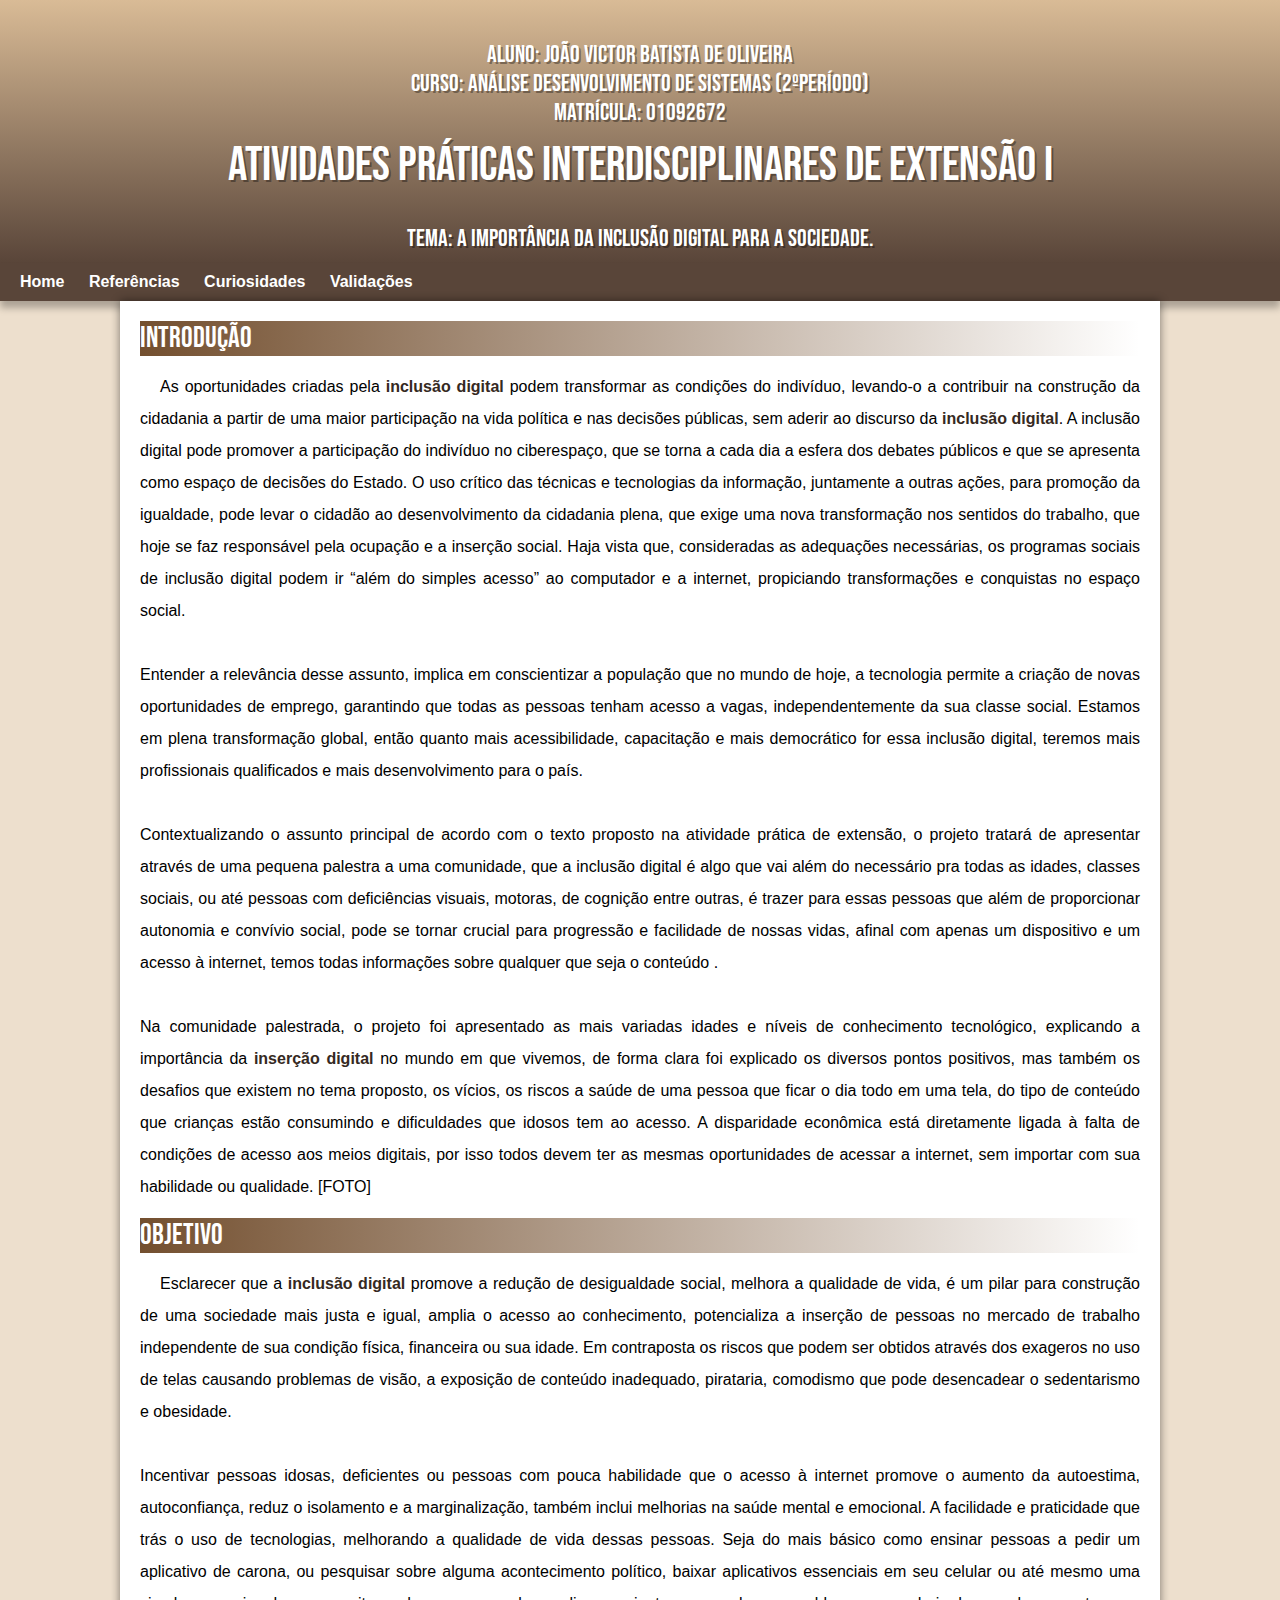
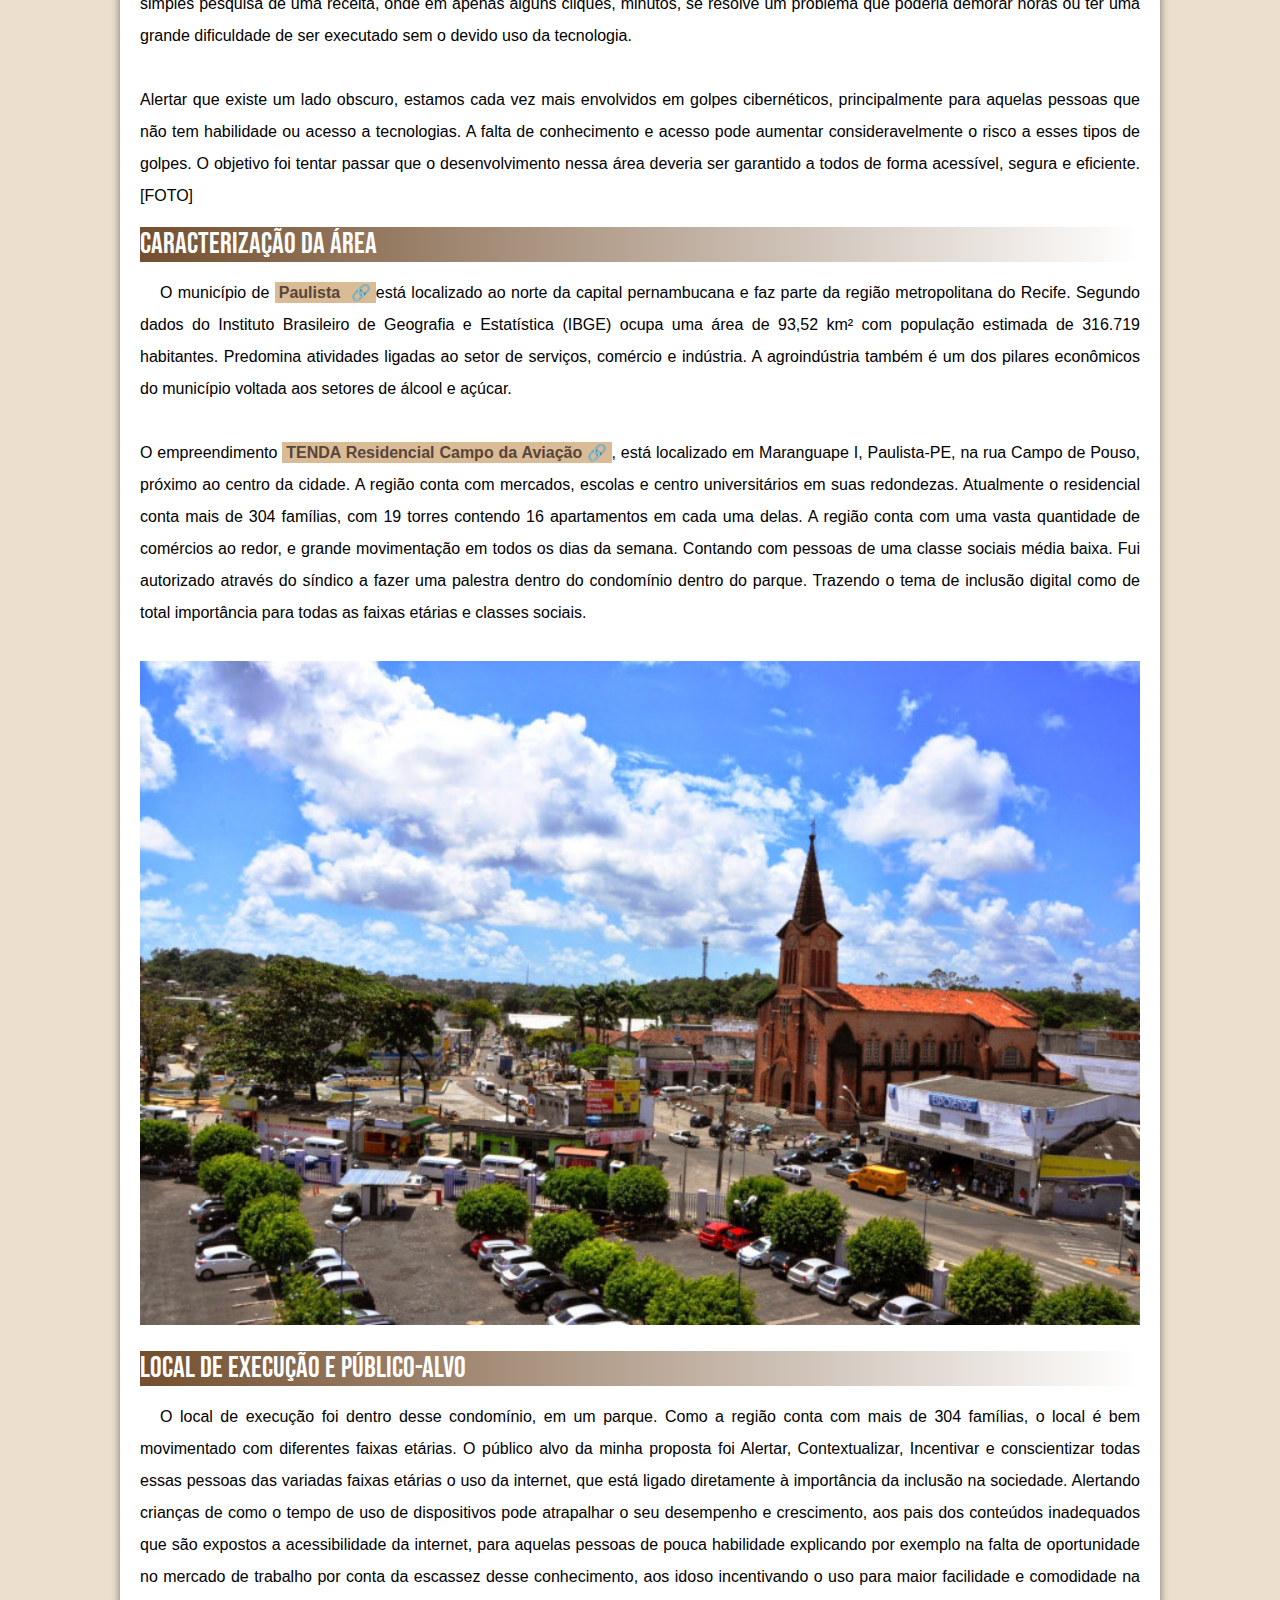
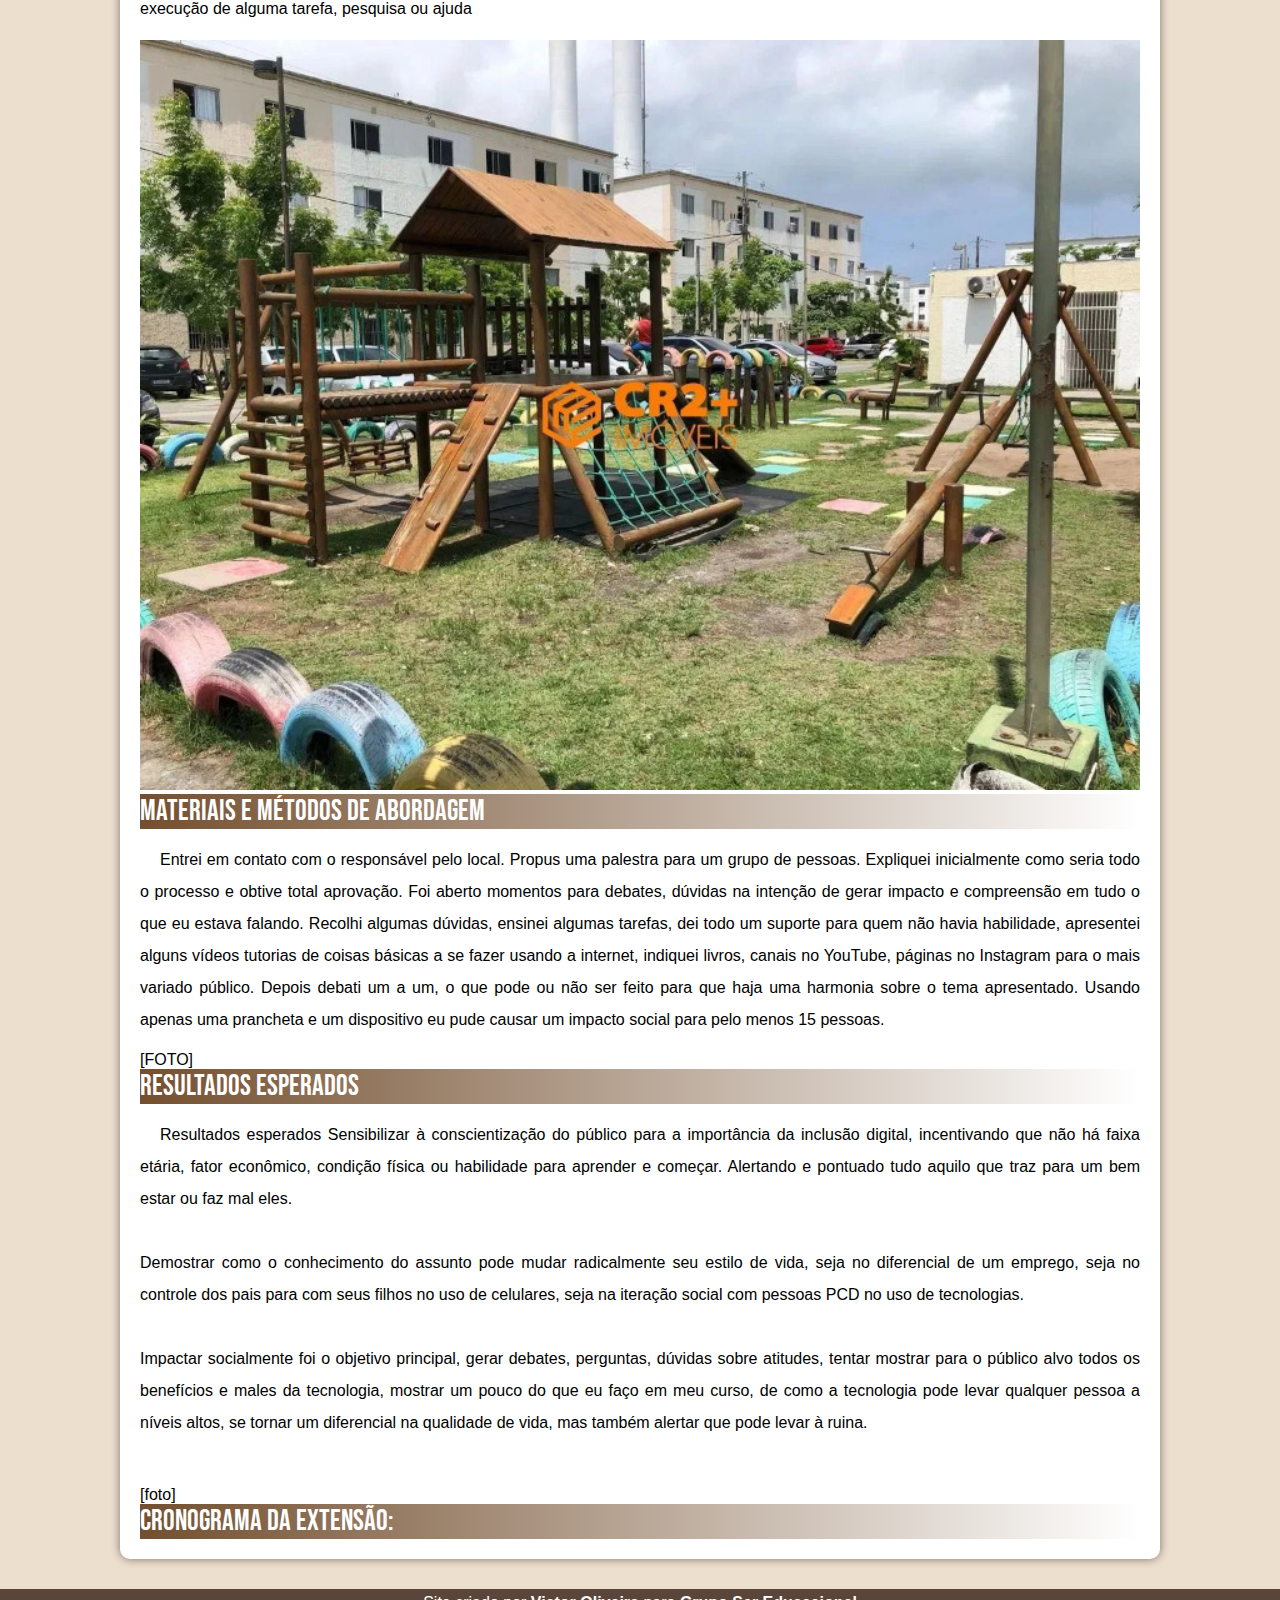
<file: index.html>
<!DOCTYPE html>
<html lang="pt-br">
<head>
    <meta charset="UTF-8">
    <meta name="viewport" content="width=device-width, initial-scale=1.0">
    <title>Projeto de Extensão I</title>
    <link rel="shortcut icon" href="imagens/6a08121f-17ef-4921-b26e-63f40936ed02_73e160cc-f70a-4ba9-916c-9c0ef16bf91e-uninassau-share.png" type="image/x-icon">
    <link rel="stylesheet" href="style.css">
</head>


<body>
    
<header>
    <p class="cabecalho">Aluno: João Victor Batista de Oliveira <br>
    Curso: Análise Desenvolvimento de Sistemas (2ºperíodo) <br>
    Matrícula: 01092672</p>

    <h1>
        Atividades Práticas Interdisciplinares de Extensão I
    </h1>
    <p>Tema: A importância da Inclusão Digital para a sociedade.</p>
</header>
<nav>
    <a href="#">Home</a>
    <a href="https://www.scielo.br/j/tinf/a/SqcBynkFThZYKRsM9Nrk63b/" target="_blank">Referências</a>
    <a href="https://fia.com.br/blog/inclusao-digital/" target="_blank">Curiosidades</a>
    <a href="Validacoes.html" target="_blank">Validações</a>
</nav>

<main>
    <article>
        
            <h2>Introdução</h2>
        
        <p style="text-align: justify;"> 
As oportunidades criadas pela <strong>inclusão digital</strong> podem transformar as condições do indivíduo, levando-o a contribuir na construção da cidadania a partir de uma maior participação na vida política e nas decisões públicas, sem aderir ao discurso da <strong>inclusão digital</strong>. A inclusão digital pode promover a participação do indivíduo no ciberespaço, que se torna a cada dia a esfera dos debates públicos e que se apresenta como espaço de decisões do Estado. O uso crítico das técnicas e tecnologias da informação, juntamente a outras ações, para promoção da igualdade, pode levar o cidadão ao desenvolvimento da cidadania plena, que exige uma nova transformação nos sentidos do trabalho, que hoje se faz responsável pela ocupação e a inserção social. Haja vista que, consideradas as adequações necessárias, os programas sociais de inclusão digital podem ir “além do simples acesso” ao computador e a internet, propiciando transformações e conquistas no espaço social.<BR>
</BR>

Entender a relevância desse assunto, implica em conscientizar a população que no mundo de hoje, a tecnologia permite a criação de novas oportunidades de emprego, garantindo que todas as pessoas tenham acesso a vagas, independentemente da sua classe social. Estamos em plena transformação global, então quanto mais acessibilidade, capacitação e mais democrático for essa inclusão digital, teremos mais profissionais qualificados e mais desenvolvimento para o país. <BR>
</BR>

Contextualizando o assunto principal de acordo com o texto proposto na atividade prática de extensão, o projeto tratará de apresentar através de uma pequena palestra a uma comunidade, que a inclusão digital é algo que vai além do necessário pra todas as idades, classes sociais, ou até pessoas com deficiências visuais, motoras, de cognição entre outras, é trazer para essas pessoas que além de proporcionar autonomia e convívio social, pode se tornar crucial para progressão e facilidade de nossas vidas, afinal com apenas um dispositivo e um acesso à internet, temos todas informações sobre qualquer que seja o conteúdo . <BR>
</BR>

Na comunidade palestrada, o projeto foi apresentado as mais variadas idades e níveis de conhecimento tecnológico, explicando a importância da <strong>inserção digital</strong> no mundo em que vivemos, de forma clara foi explicado os diversos pontos positivos, mas também os desafios que existem no tema proposto, os vícios, os riscos a saúde de uma pessoa que ficar o dia todo em uma tela, do tipo de conteúdo que crianças estão consumindo e dificuldades que idosos tem ao acesso. A disparidade econômica está diretamente ligada à falta de condições de acesso aos meios digitais, por isso todos devem ter as mesmas oportunidades de acessar a internet, sem importar com sua habilidade ou qualidade. 

[FOTO]


<h2>Objetivo</h2>

<p style="text-align: justify;"> 
Esclarecer que a <strong>inclusão digital</strong> promove a redução de desigualdade social, melhora a qualidade de vida, é um pilar para construção de uma sociedade mais justa e igual, amplia o acesso ao conhecimento, potencializa a inserção de pessoas no mercado de trabalho independente de sua condição física, financeira ou sua idade. Em contraposta os riscos que podem ser obtidos através dos exageros no uso de telas causando problemas de visão, a exposição de conteúdo inadequado, pirataria, comodismo que pode desencadear o sedentarismo e obesidade. <BR>
</BR>

Incentivar pessoas idosas, deficientes ou pessoas com pouca habilidade que o acesso à internet promove o aumento da autoestima, autoconfiança, reduz o isolamento e a marginalização, também inclui melhorias na saúde mental e emocional. A facilidade e praticidade que trás o uso de tecnologias, melhorando a qualidade de vida dessas pessoas. Seja do mais básico como ensinar pessoas a pedir um aplicativo de carona, ou pesquisar sobre alguma acontecimento político, baixar aplicativos essenciais em seu celular ou até mesmo uma simples pesquisa de uma receita, onde em apenas alguns cliques, minutos, se resolve um problema que poderia demorar horas ou ter uma grande dificuldade de ser executado sem o devido uso da tecnologia. <BR>
</BR>

Alertar que existe um lado obscuro, estamos cada vez mais envolvidos em golpes cibernéticos, principalmente para aquelas pessoas que não tem habilidade ou acesso a tecnologias. A falta de conhecimento e acesso pode aumentar consideravelmente o risco a esses tipos de golpes. O objetivo foi tentar passar que o desenvolvimento nessa área deveria ser garantido a todos de forma acessível, segura e eficiente. 

[FOTO]
 <h2>Caracterização da área</h2>

<p>
O município de <a href="https://pt.wikipedia.org/wiki/Paulista_(Pernambuco)" target="_blank" class="externo">Paulista </a>está localizado ao norte da capital pernambucana e faz parte da região metropolitana do Recife. Segundo dados do Instituto Brasileiro de Geografia e Estatística (IBGE) ocupa uma área de 93,52 km² com população estimada de 316.719 habitantes. Predomina atividades ligadas ao setor de serviços, comércio e indústria. A agroindústria também é um dos pilares econômicos do município voltada aos setores de álcool e açúcar. <BR>
</BR>

O empreendimento <a href="https://tenda.com/apartamentos-a-venda/pe/paulista/residencial-campo-de-aviacao" target="_blank" class="externo">TENDA Residencial Campo da Aviação</a>, está localizado em Maranguape I, Paulista-PE, na rua Campo de Pouso, próximo ao centro da cidade. A região conta com mercados, escolas e centro universitários em suas redondezas. Atualmente o residencial conta mais de 304 famílias, com 19 torres contendo 16 apartamentos em cada uma delas. A região conta com uma vasta quantidade de comércios ao redor, e grande movimentação em todos os dias da semana.  Contando com pessoas de uma classe sociais média baixa. Fui autorizado através do síndico a fazer uma palestra dentro do condomínio dentro do parque. Trazendo o tema de inclusão digital como de total importância para todas as faixas etárias e classes sociais.<BR>
</BR>
<picture>
    
    <img src="imagens/Centro-paulista-pe.jpg" alt="Cidade de Paulista">
    
</picture>
</p>

<h2>Local de execução e público-alvo</h2>
<p>O local de execução foi dentro desse condomínio, em um parque. Como a região conta com mais de 304 famílias, o local é bem movimentado com diferentes faixas etárias. O público alvo da minha proposta foi Alertar, Contextualizar, Incentivar e conscientizar todas essas pessoas das variadas faixas etárias o uso da internet, que está ligado diretamente à importância da inclusão na sociedade. Alertando crianças de como o tempo de uso de dispositivos pode atrapalhar o seu desempenho e crescimento, aos pais dos conteúdos inadequados que são expostos a acessibilidade da internet, para aquelas pessoas de pouca habilidade explicando por exemplo na falta de oportunidade no mercado de trabalho por conta da escassez desse conhecimento, aos idoso incentivando o uso para maior facilidade e comodidade na execução de alguma tarefa, pesquisa ou ajuda</p> 

<img src="imagens/142543399114134.jpg" alt="Parque do condomínio">

 <h2>Materiais e métodos de abordagem</h2>

<p> Entrei em contato com o responsável pelo local. Propus uma palestra para um grupo de pessoas. Expliquei inicialmente como seria todo o processo e obtive total aprovação. Foi aberto momentos para debates, dúvidas na intenção de gerar impacto e compreensão em tudo o que eu estava falando. Recolhi algumas dúvidas, ensinei algumas tarefas, dei todo um suporte para quem não havia habilidade, apresentei alguns vídeos tutorias de coisas básicas a se fazer usando a internet, indiquei livros, canais no YouTube, páginas no Instagram para o mais variado público. Depois debati um a um, o que pode ou não ser feito para que haja uma harmonia sobre o tema apresentado. Usando apenas uma prancheta e um dispositivo eu pude causar um impacto social para pelo menos 15 pessoas. </p>


[FOTO]

<h2>Resultados esperados</h2>
<p>Resultados esperados
Sensibilizar à conscientização do público para a importância da inclusão digital, incentivando que não há faixa etária, fator econômico, condição física ou habilidade para aprender e começar. Alertando e pontuado tudo aquilo que traz para um bem estar ou faz mal eles.<BR>
</BR>

Demostrar como o conhecimento do assunto pode mudar radicalmente seu estilo de vida, seja no diferencial de um emprego, seja no controle dos pais para com seus filhos no uso de celulares, seja na iteração social com pessoas PCD no uso de tecnologias.<BR>
</BR>

Impactar socialmente foi o objetivo principal, gerar debates, perguntas, dúvidas sobre atitudes, tentar mostrar para o público alvo todos os benefícios e males da tecnologia, mostrar um pouco do que eu faço em meu curso, de como a tecnologia pode levar qualquer pessoa a níveis altos, se tornar um diferencial na qualidade de vida, mas também alertar que pode levar à ruina. <BR>
</BR>
</p>

[foto]


    

    <aside>
        <h2>Cronograma da Extensão: </h2>
    </aside>

    </article>
</main>

<footer>
    Site criado por <a href="https://github.com/victoroliver1" target="_blank">Victor Oliveira</a> para <a href="https://www.sereducacional.com/" target="_blank">Grupo Ser Educacional</a>
</footer>



    
</body>
</html>
</file>
<file: style.css>
@charset "UTF-8";

@import url('https://fonts.googleapis.com/css2?family=Bebas+Neue&family=Kaushan+Script&family=Work+Sans:ital,wght@0,100..900;1,100..900&display=swap');

:root {
    --fonte-padrão: Arial, Verdana, Helvetica, sans-serif;
    --fonte-destaque: 'Bebas Neue', cursive;

    --cor-01: #A4BDBF;
    --cor-02: #D9BB96;
    --cor-03: #734F2F;
    --cor-04: #BF9D7E;
    --cor-05: #594539;

}

*{

margin: 0px;
padding: 0px;
}

body{
    background-color: #d9bb9679;
    font-family: var(--fonte-padrão);

}

header{
    background-image: linear-gradient(to bottom, var(--cor-02), var(--cor-05));
    min-height: 150px;
    text-align: center;
    padding-top: 30px;
}

header > h1{
    color: white;
    font-family: var(--fonte-destaque);
    font-size: 3em;
    margin-bottom: 20px;  
    text-shadow: 2px 2px 0px rgba(0, 0, 0, 0.347);
    font-weight: normal;

}

header > p{
    font-family: var(--fonte-destaque);
    font-size: 1.5em;
    color: white;
    max-width: 500px;
    margin: auto;
    padding: 10px;
    text-shadow: 2px 2px 0px rgba(0, 0, 0, 0.347);
}

nav{
    background-color: var(--cor-05);
    padding: 10px;
    box-shadow: 0px 7px 7px rgba(0, 0, 0, 0.273);
}

nav > a{
    color: white;
    padding: 10px;
    border-radius: 5px;
    text-decoration: none;
    font-weight: bold;
}

nav > a:hover{
    background-color: var(--cor-03);
    color: white;
}

main {

    min-width: 300px;
    max-width: 1000px;
    margin: auto;
    background-color: white;
    padding: 20px;
    box-shadow: 0px 0px 10px rgba(0, 0, 0, 0.485);
    margin-bottom: 30px;
    border-radius: 0px 0px 10px 10px;
}

main h2 {
    font-family: var(--fonte-destaque);
    color: white;
    font-size: 1.8em;
    background-image: linear-gradient(to right, var(--cor-03), transparent);
    font-weight: normal;
}

main p {
  margin: 15px 0px;      
  text-align: justify;
  text-indent: 20px;
  line-height: 2em;
  
}

main strong{
    color: #352922;
    font-weight: bolder;
    
}

main a{
    text-decoration: none;
    font-weight: bold;
    color: var(--cor-05);
    background-color: var(--cor-02);
    padding: 2px 4px;
}

main a:hover{
    text-decoration: underline;
    color: var(--cor-03);

}

main img{
    width: 100%;
}

main img.pequena{

    max-width: 350px;
    display: block;
    margin: auto;
}

footer {
    background-color: var(--cor-05);
    color: white;
    text-align: center;
    padding: 5px;
}

footer a {

    color: white;
    font-weight: bolder;
    text-decoration: none;

}

footer a:hover{
    text-decoration: underline;
    color: var(--cor-02);
}

a.externo::after{
    content: '\00A0\1F517';
}
</file>
